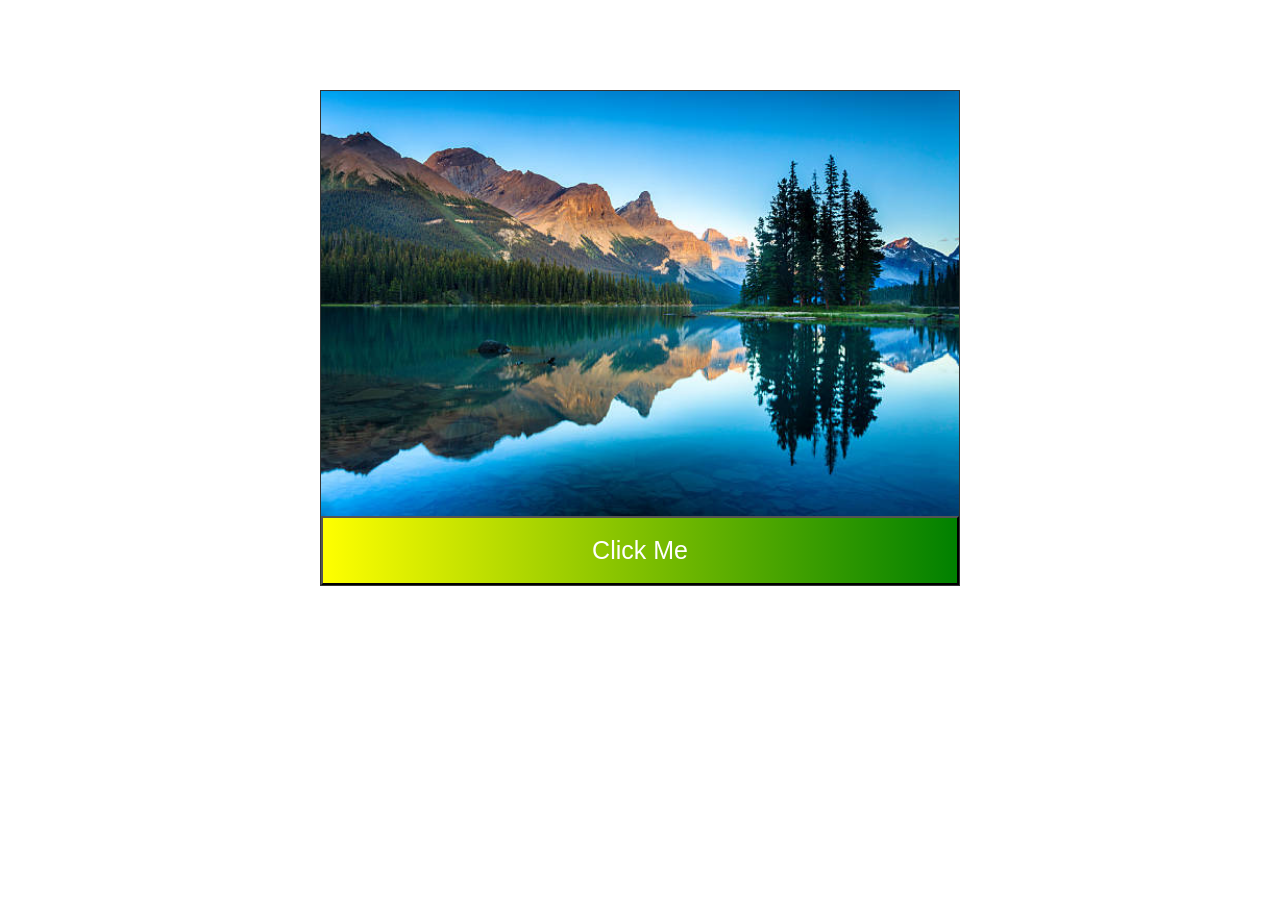
<file: index.html>
<!DOCTYPE html>
<html lang="en">
<head>
    <meta charset="UTF-8">
    <meta name="viewport" content="width=device-width, initial-scale=1.0">
    <title>Landscape image</title>
    <link rel="stylesheet" href="style.css">
</head>
<body>
    <div id="div1">
        <img src="landscape.jpg" alt="landscape image">
        <button>Click Me</button>
    </div>
</body>
</html>
</file>
<file: style.css>
* {
            box-sizing: border-box;
            margin: 0;
            padding: 0;
        }

body{
    width: 100%;
    height: 100%;
    background-color: #ffffff;
}  
#div1{
            width: 50vw; 
            margin: 10vh 25vw 10vh 25vw; 
            border: 1px solid #333333;
}
img{
    width: 100%;
    height: auto;
    display: block;
}
button{
    display: block;
    width: 100%;
    font-size: 25px;
    padding: 2vh 0;
    text-align: center;
    color: white;
    background-image: linear-gradient(to right, yellow, green);
    button:hover{
        opacity: 0.8;
    }
}
</file>
